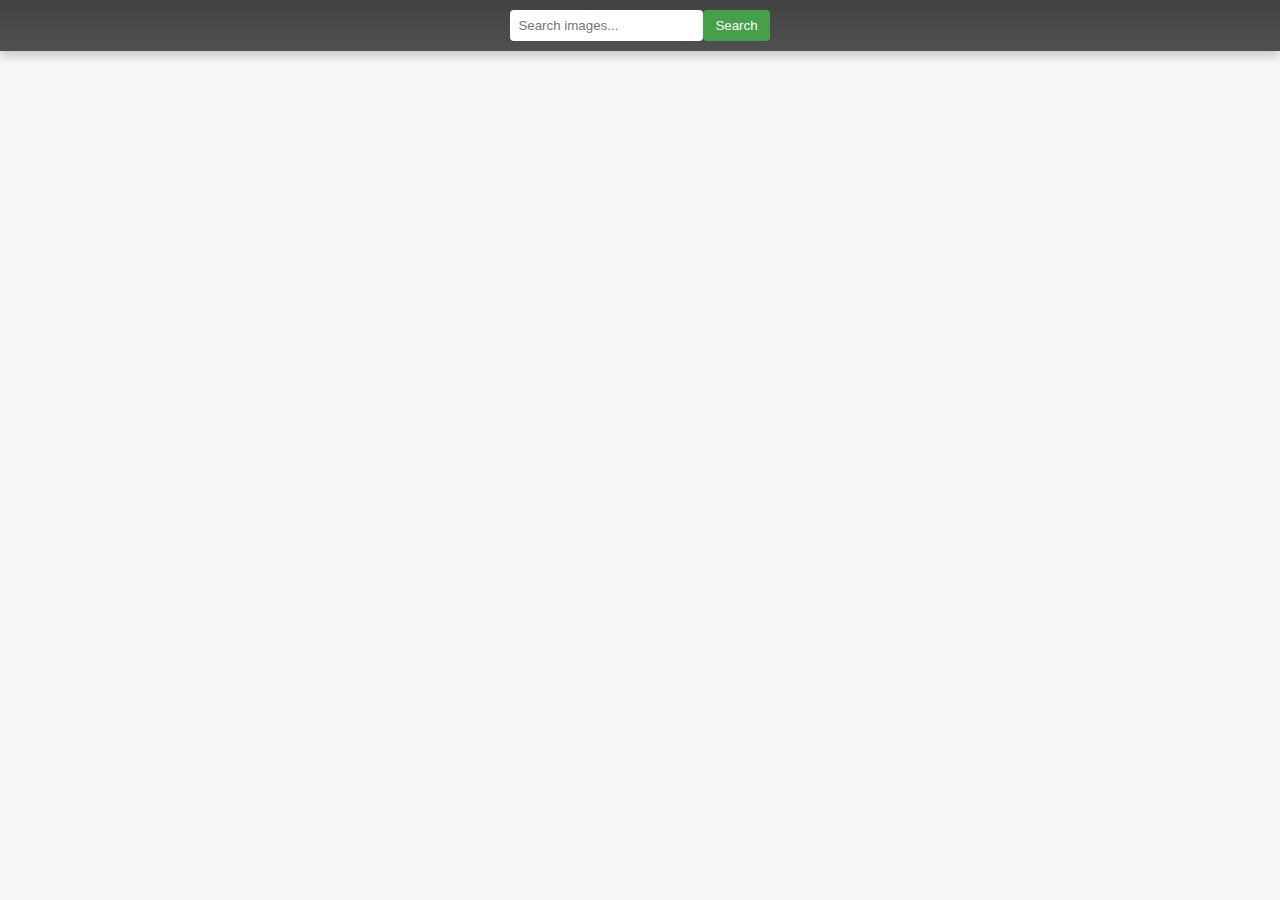
<file: src/index.html>
<!DOCTYPE html>
<html lang="en">

<head>
  <meta charset="UTF-8" />
  <meta name="viewport" content="width=device-width, initial-scale=1.0" />
  <title>Homework 11</title>
  <link rel="stylesheet" type="text/css" href="styles.css">
</head>

<body>
  
  <header class="header-container">
    <div class="container">
      <form class="search-form" id="search-form-js">
        <div class="search-container">
          <input type="text" name="searchQuery" autocomplete="off" placeholder="Search images..." />
          <button class="btn-search" type="submit" id="btn-search-js">Search</button>
        </div>
      </form>
    </div>
  </header>

  <main class="container">
    <div class="gallery" id="gallery-js"></div>
    <div class="js-guard"></div>
    <button type="button" class="btn-load-more visually-hidden" id="load-more-js">Load More Images</button>
  </main>

  <script src="index.js" type="module"></script>
</body>

</html>
</file>
<file: src/styles.css>
body {
  margin: 0;
  font-family: 'Segoe UI', Tahoma, Geneva, Verdana, sans-serif;
  background-color: rgba(245, 246, 247, 0.8);
  background-size: cover;
  min-height: 100vh;
}

.container {
  max-width: 1200px;
  margin: 0 auto;
  padding: 10px;
}

header {
  background: linear-gradient(
    to top,
    rgba(51, 51, 51, 0),
    rgba(51, 51, 51, 0.5)
  );
  color: #fff;
  padding: 0px 0;
  text-align: center;
  position: fixed;
  width: 100%;
  top: 0;
  z-index: 1000;
  transition: background-color 0.3s ease;
}

header:hover {
  background-color: rgba(51, 51, 51, 0.85);
  box-shadow: 0 5px 10px rgba(0, 0, 0, 0.2);
}

.search-container {
  display: flex;
  justify-content: center;
  align-items: center;
}

.search-container input[type='text']:focus {
  outline: none; 
}

.search-container input[type='text']{
  background-color: rgba(255, 255, 255, 0.5); 
}
.search-container .btn-search {
  background-color: rgba(76, 175, 80, 0.5); 
}

.search-container input[type='text']:hover{
  background-color: rgba(255, 255, 255, 1); 
}

.search-container .btn-search:hover {
  background-color: #45a049; 
}

.search-container input[type='text'] {
  transition: background-color 0.3s ease;
}

.search-container .btn-search {
  transition: background-color, transform, 0.3s ease;
}


input[type='text'] {
  padding: 8px;
  border: none;
  border-radius: 4px;
}

.btn-search {
  padding: 8px 12px;
  background-color: #4caf50;
  color: #fff;
  border: none;
  border-radius: 4px;
  cursor: pointer;
  transition: background-color, transform, 0.3s ease;
}

.btn-search:hover {
  background-color: #45a049;
  transform: scale(1.05);
}

.header-container:hover header,
.header-container:hover .search-container input[type='text'] {
  background-color: rgba(255, 255, 255, 1);
}

.header-container:hover .search-container .btn-search {
  background-color: #45a049;
}

.btn-load-more {
  margin: 20px auto 15px auto;
  padding: 8px 12px;
  background-color: #4caf50;
  color: #fff;
  border: none;
  border-radius: 4px;
  cursor: pointer;
  box-shadow: 0 5px 10px rgba(0, 0, 0, 0.2);
  transition: background-color, transform, 0.3s ease;
}

.btn-load-more:hover {
  background-color: #45a049;
  transform: scale(1.05);
}

main {
  display: flex;
  flex-wrap: wrap;
  justify-content: space-around;
}

.gallery {
  display: flex;
  flex-wrap: wrap;
  justify-content: center;
  margin-top: 65px;
  gap: 25px;
}

.image-link {
  text-decoration: none;
  color: #333;
  flex: 0 0 calc(22% - 10px);
  position: relative;
  box-sizing: border-box;
  box-shadow: 0 5px 10px rgba(0, 0, 0, 0.2);
  border-radius: 15px;
  transition: transform, box-shadow, 0.3s ease;
}

.image-link:hover {
  box-shadow: 0 7px 15px rgba(0, 0, 0, 0.3);
  transform: scale(1.02);
}

.image-item {
  display: flex;
  flex-direction: column;
  margin: 0;
  padding: 0;
  border-radius: 15px;
}

.img {
  max-width: 100%;
  height: 200px;
  margin: 0;
  padding: 0;
  object-fit: cover;
  border-radius: 15px 15px 0 0;
}

.info-overlay {
  margin: 0;
  padding: 10px 0 10px 0;
  width: 100%;
  height: 100%;
  background: linear-gradient(380deg, rgba(255, 255, 255, 0.99), rgba(255, 255, 255, 0.5));
  display: flex;
  color:rgba(30, 30, 30, 1);
  flex-direction: row;
  align-content: stretch;
  align-items: flex-end;
  justify-content: space-evenly;
  border-radius: 0 0 15px 15px;
}

.info-item {
display: flex;
flex-direction: column;
gap: 4px;
  text-align: center;
}

.item-desk {
  margin: 0;
  font-weight: 700;
  font-size: 11px;
}

.info-overlay-content{
  margin: 0;
  font-size: 10px;
}

.visually-hidden {
  position: absolute;
  width: 1px;
  height: 1px;
  margin: -1px;
  border: 0;
  padding: 0;
  white-space: nowrap;
  clip-path: inset(100%);
  clip: rect(0 0 0 0);
  overflow: hidden;
}
</file>
